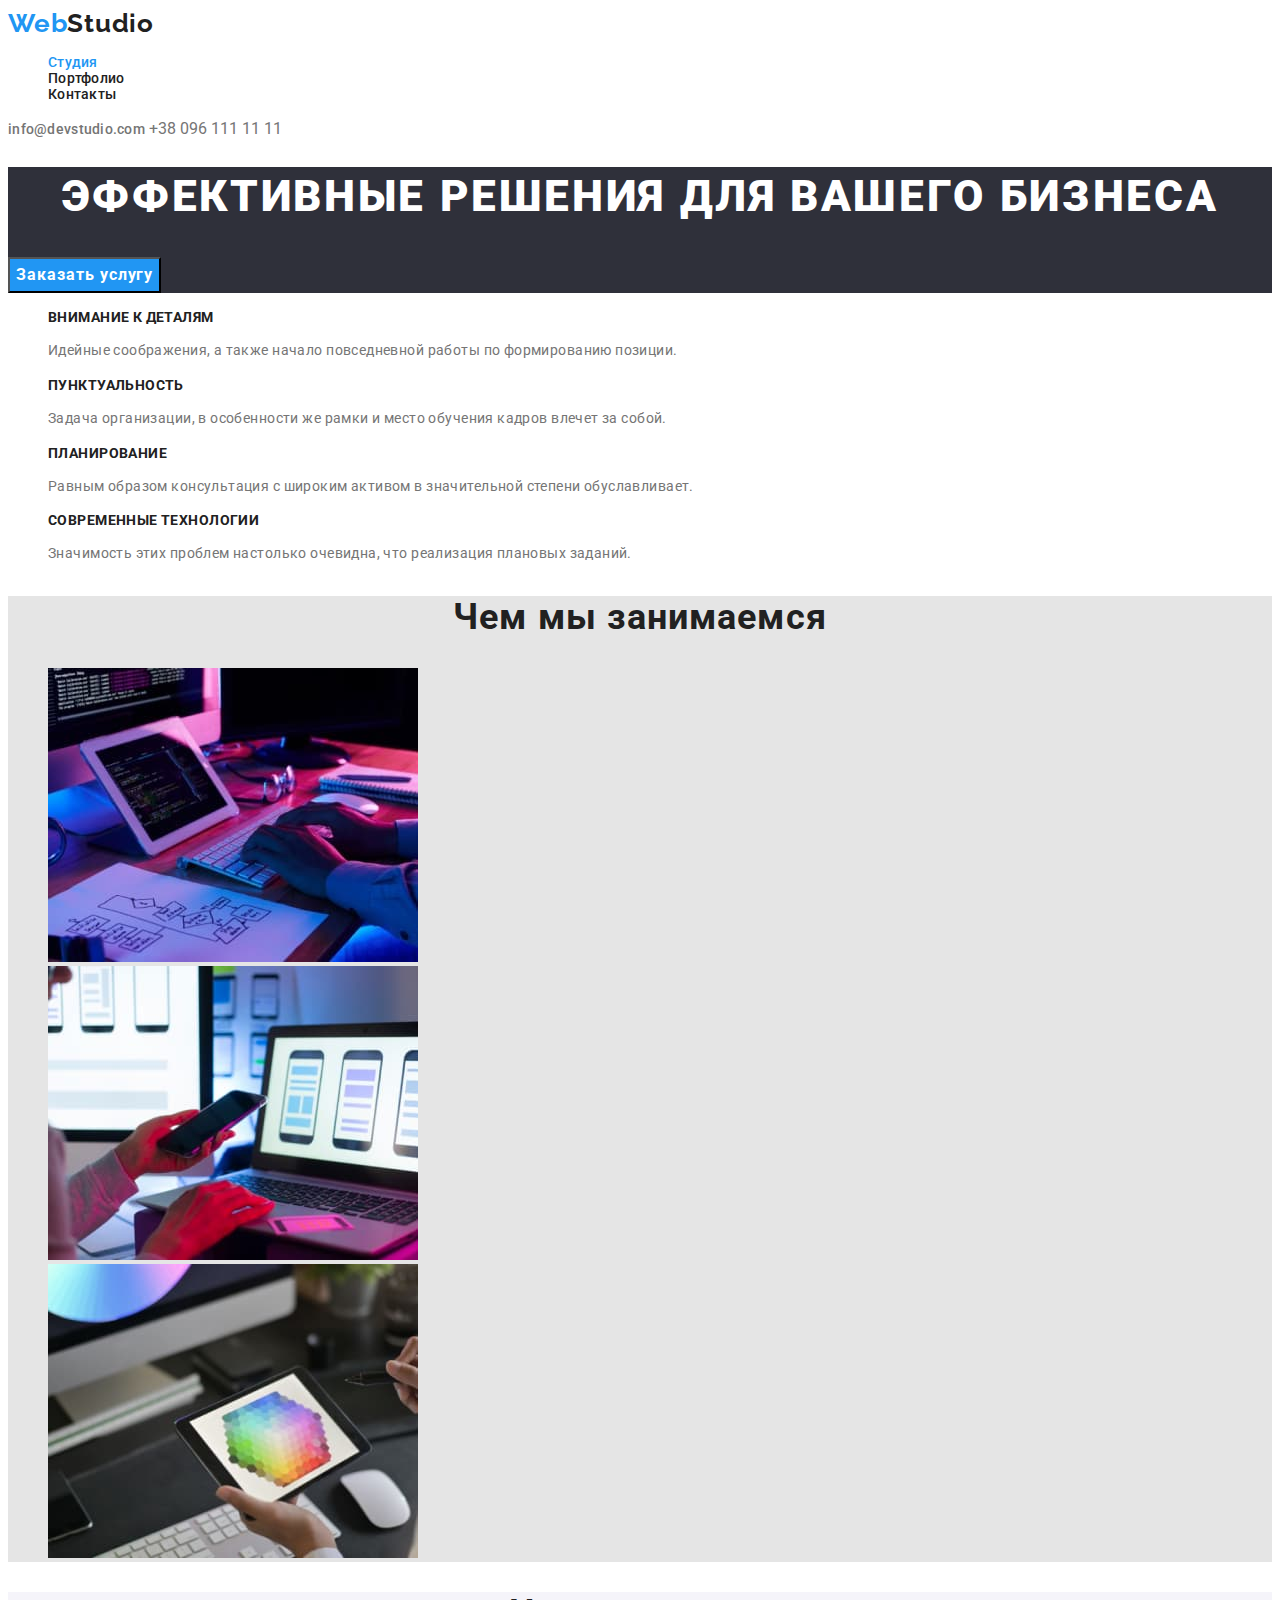
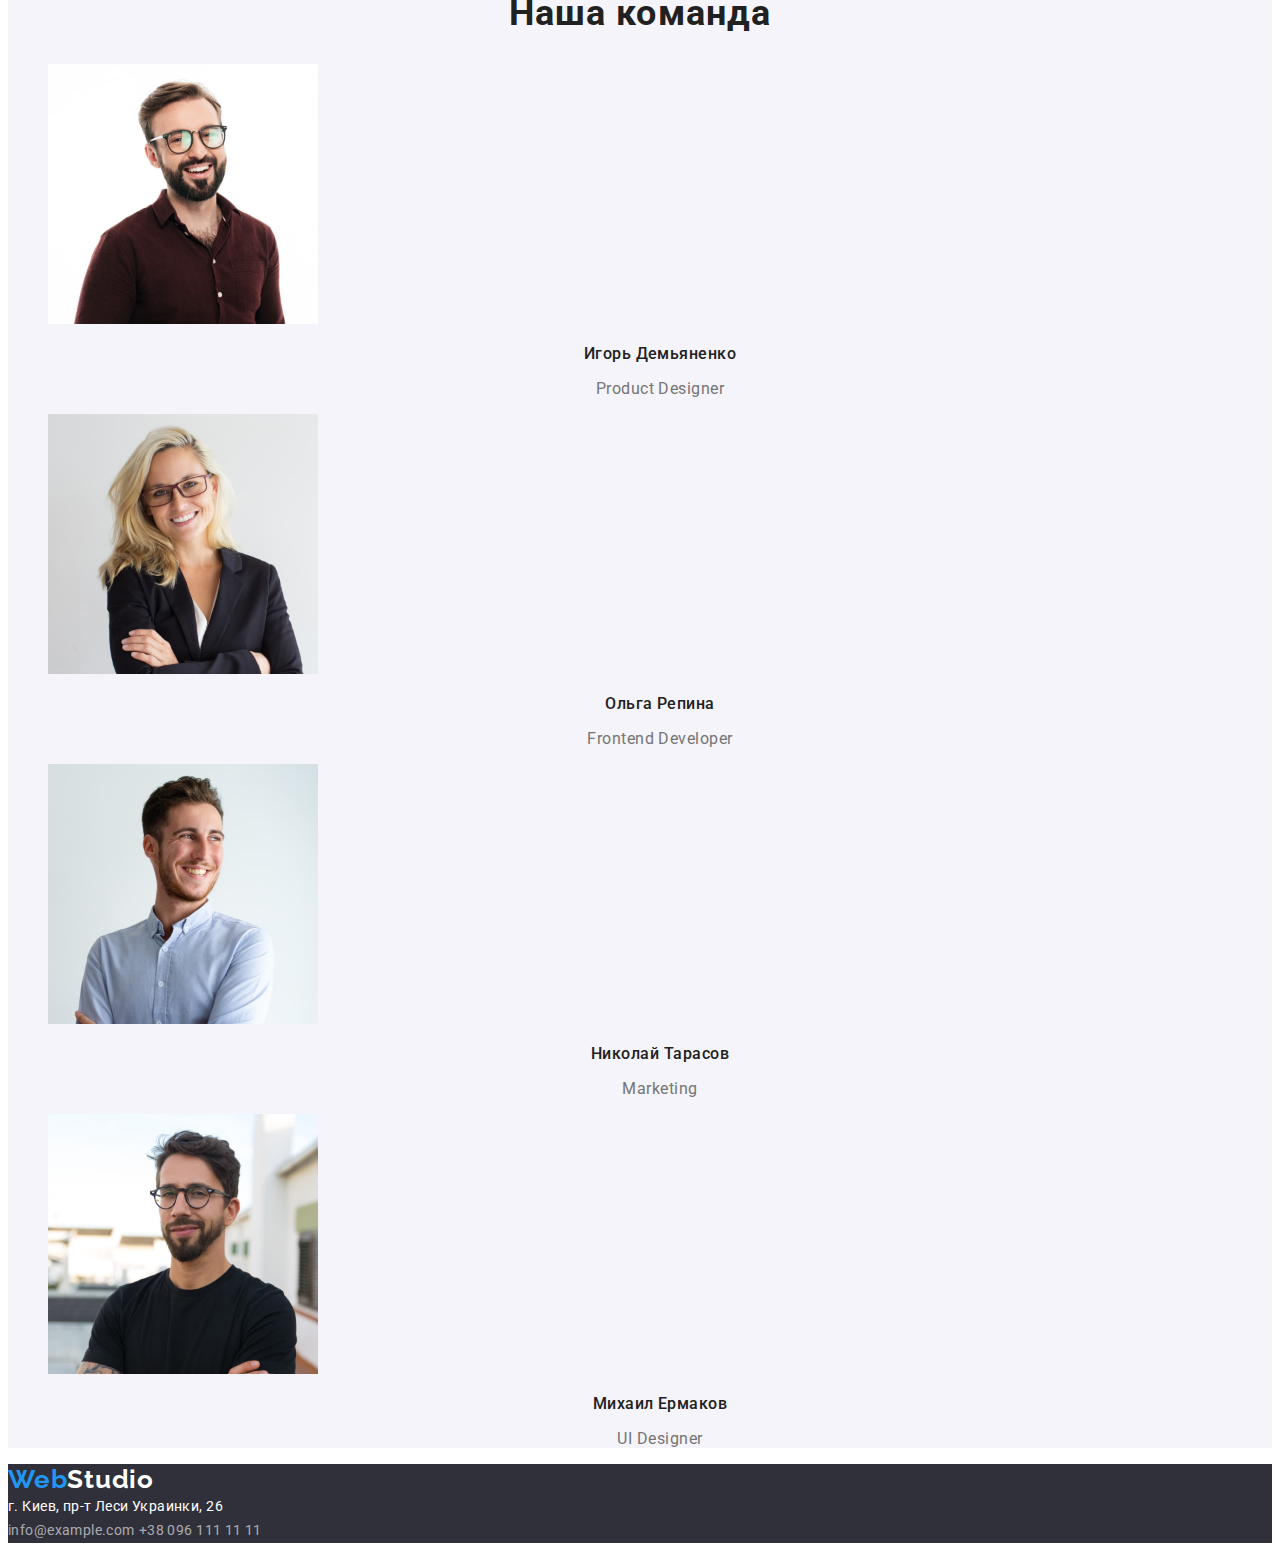
<file: index.html>
<!DOCTYPE html>
<html lang="ru">
<head>
    <meta charset="UTF-8">
    <meta http-equiv="X-UA-Compatible" content="IE=edge">
    <meta name="viewport" content="width=device-width, initial-scale=1.0">
    <title>Document</title>
    <link rel="preconnect" href="https://fonts.googleapis.com">
<link rel="preconnect" href="https://fonts.gstatic.com" crossorigin>
<link href="https://fonts.googleapis.com/css2?family=Comfortaa&family=Montserrat:wght@400;500;700&family=Open+Sans:wght@400;600;700&family=Raleway:wght@400;600;700&family=Roboto:wght@400;500;700;900&display=swap" rel="stylesheet">
    <link rel="stylesheet" href="./CSS/styles.css" class="body">


</head>
<body>
    <!-- ---header--- -->
 <header>
     <a href="" class="link header-text-first" lang="en"><span class="header-text">Web</span>Studio</a>
     <ul class="header-list">
        <li class="header-item"><a href="" class="link current">Студия</a></li>
        <li class="header-item"><a href="./portfolio.html" class="header-link link ">Портфолио</a></li>
        <li class="header-item"><a href="" class="header-link link ">Контакты</a></li>
     </ul>
    <div>
        <a href="mailtoinfo@devstudio.com" class="header-mail link ">info@devstudio.com</a>
        <a href="tel:+380961111111" class="header-tel link ">+38 096 111 11 11</a>
    </div>
 </header>
 <main>

    <!-- ---HERO--- -->
 <section class="hero">
     <h1 class="hero-title">Эффективные решения для вашего бизнеса</h1>
     <button type="button" class="hero-button">Заказать услугу</button>
 </section> 

 <!-- ---benefits--- -->
 <section class="benefits">
<h2 class="visually-hidden">Преимущества</h2>
     <ul class="benefits-list">
         <li class="benefits-item">
            <h3 class="benefits-item-tetle">Внимание к деталям</h3>
            <p class="benefits-text">Идейные соображения, а также начало повседневной работы по формированию позиции.</p>
         </li>
        <li class="benefits-item">
            <h3 class="benefits-item-tetle">Пунктуальность</h3>
            <p class="benefits-text">Задача организации, в особенности же рамки и место обучения кадров влечет за собой.</p>
        </li>
        <li class="benefits-item">
            <h3 class="benefits-item-tetle">Планирование</h3>
            <p class="benefits-text">Равным образом консультация с широким активом в значительной степени обуславливает.</p>
        </li>
        <li class="benefits-item">
            <h3 class="benefits-item-tetle">Современные технологии</h3>
            <p class="benefits-text">Значимость этих проблем настолько очевидна, что реализация плановых заданий.</p>
        </li>
        </ul>
 </section>

 <!-- ---WORK--- -->
<section class="work">
    <h2 class="work-title">Чем мы занимаемся</h2>
    <ul class="work-list">
        <li class="work-item"><img src="./images/box1.jpg" 
            alt="планшет" 
            width="370" 
            height="294"></li>
        <li class="work-item"><img src="./images/box2.jpg"
            alt="ноутбук" 
            width="370" 
            height="294"></li>
        <li class="work-item"><img src="./images/box3.jpg"
            alt="планшет" 
            width="370" 
            height="294"></li>
    </ul>
</section>

<!-- ---TEAM--- -->
 <section class="team">
     <h2 class="team-title">Наша команда</h2>
     <ul class="team-list">
         <li class="team-item">
             <img src="./images/img4.jpg"
             alt="фото"
             width="270"
             height="260"/>
             <h3 class="team-caption">Игорь Демьяненко</h3>
             <p lang="en" class="team-text">Product Designer</p>
         </li>
        <li class="team-item">
            <img src="./images/img.jpg"
             alt="фото"
             width="270"
             height="260" />
            <h3 class="team-caption">Ольга Репина</h3>
            <p lang="en" class="team-text">Frontend Developer</p>
        </li>
        <li class="team-item">
            <img src="./images/img1.jpg"
             alt="фото"
             width="270"
             height="260"/>
            <h3 class="team-caption">Николай Тарасов</h3>
            <p lang="en" class="team-text">Marketing</p>
        </li>
        <li class="team-item">
            <img src="./images/img3.jpg"
             alt="фото"
             width="270"
             height="260"/>
            <h3 class="team-caption">Михаил Ермаков</h3>
            <p lang="en" class="team-text">UI Designer</p>
        </li>
     </ul>
 </section>
</main>
</body>



<footer class="footer">
<a href="" class="link" lang="en" ><span class="footer-text-first">Web</span><span class="footer-text-second">Studio</span></a>
<address ><a href="https://goo.gl/maps/AT3xG3cLioMoSBbq5" target="_blank" class="footer-link-map link">г. Киев, пр-т Леси Украинки, 26</a></address>
<a href="mailto:info@example.com" class="footer-link link">info@example.com</a>
<a href="tel:+380961111111" class="footer-link link">+38 096 111 11 11</a>
</footer>
</file>
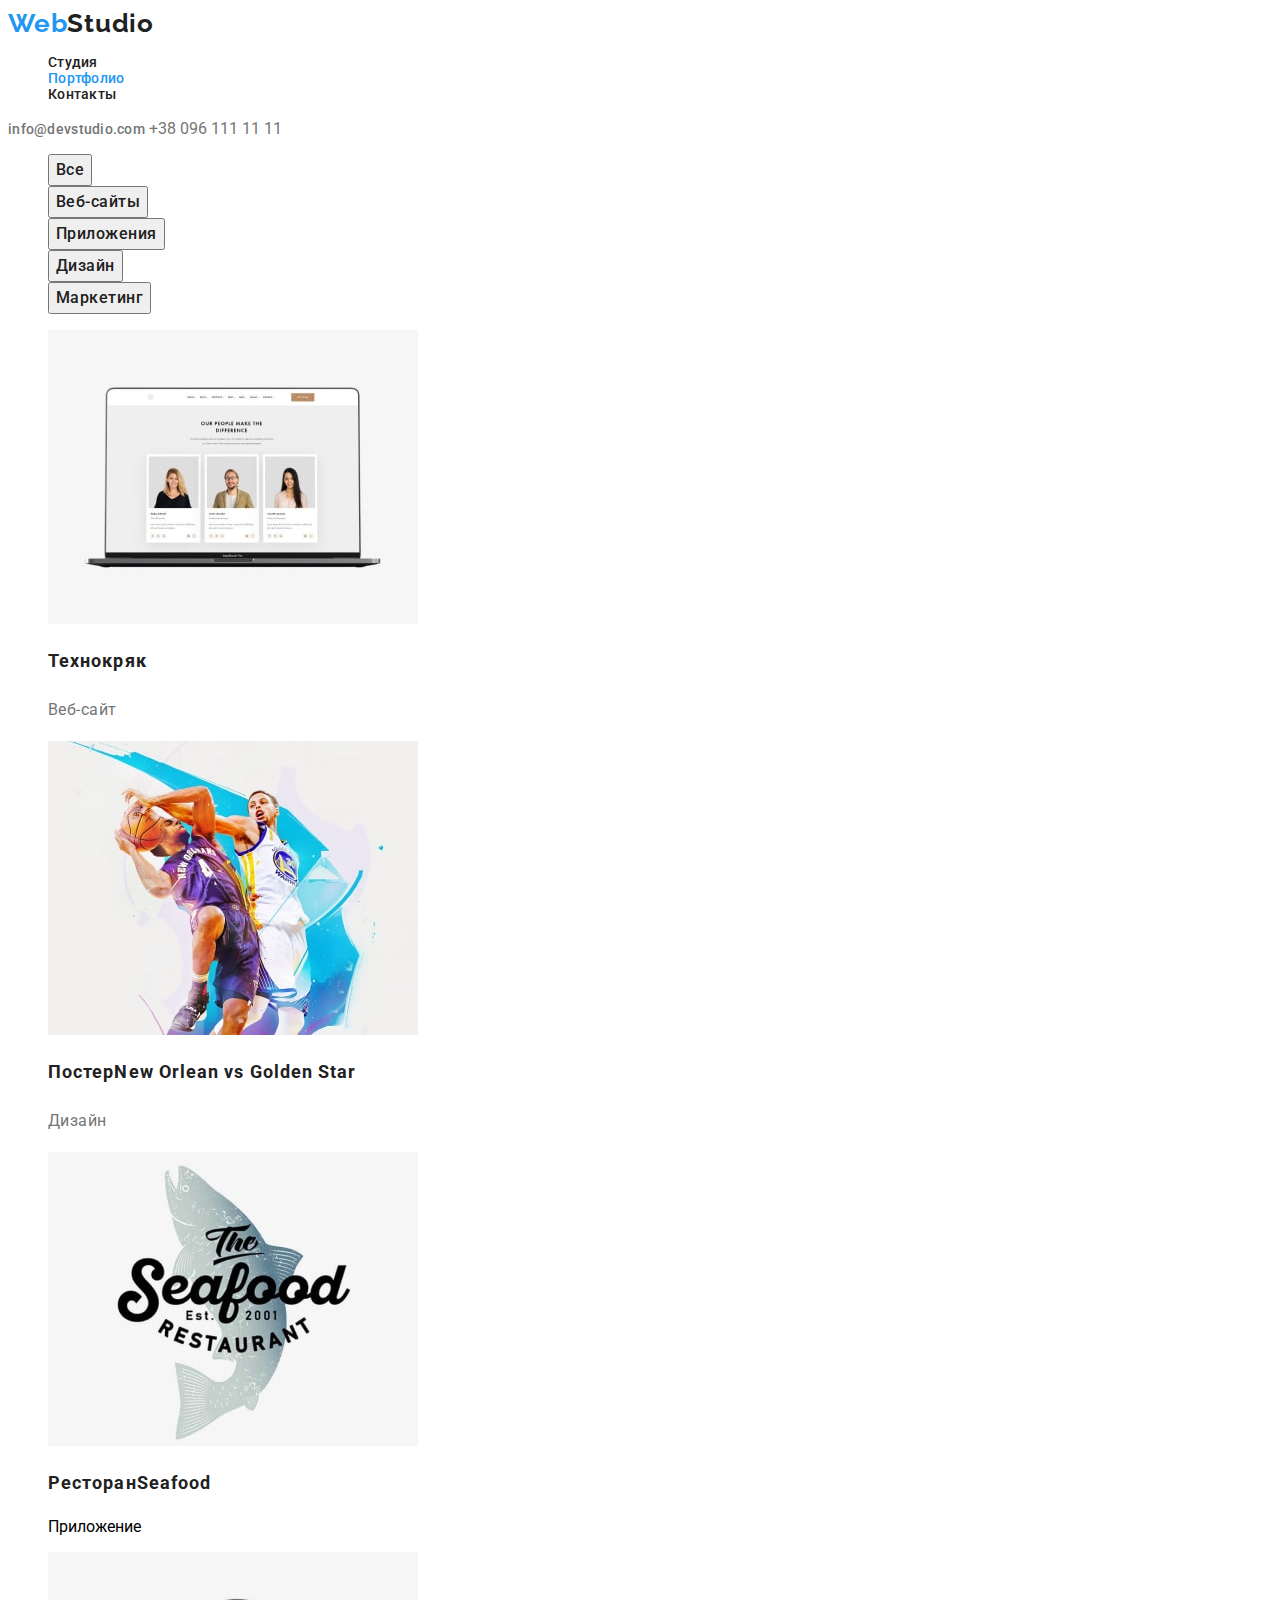
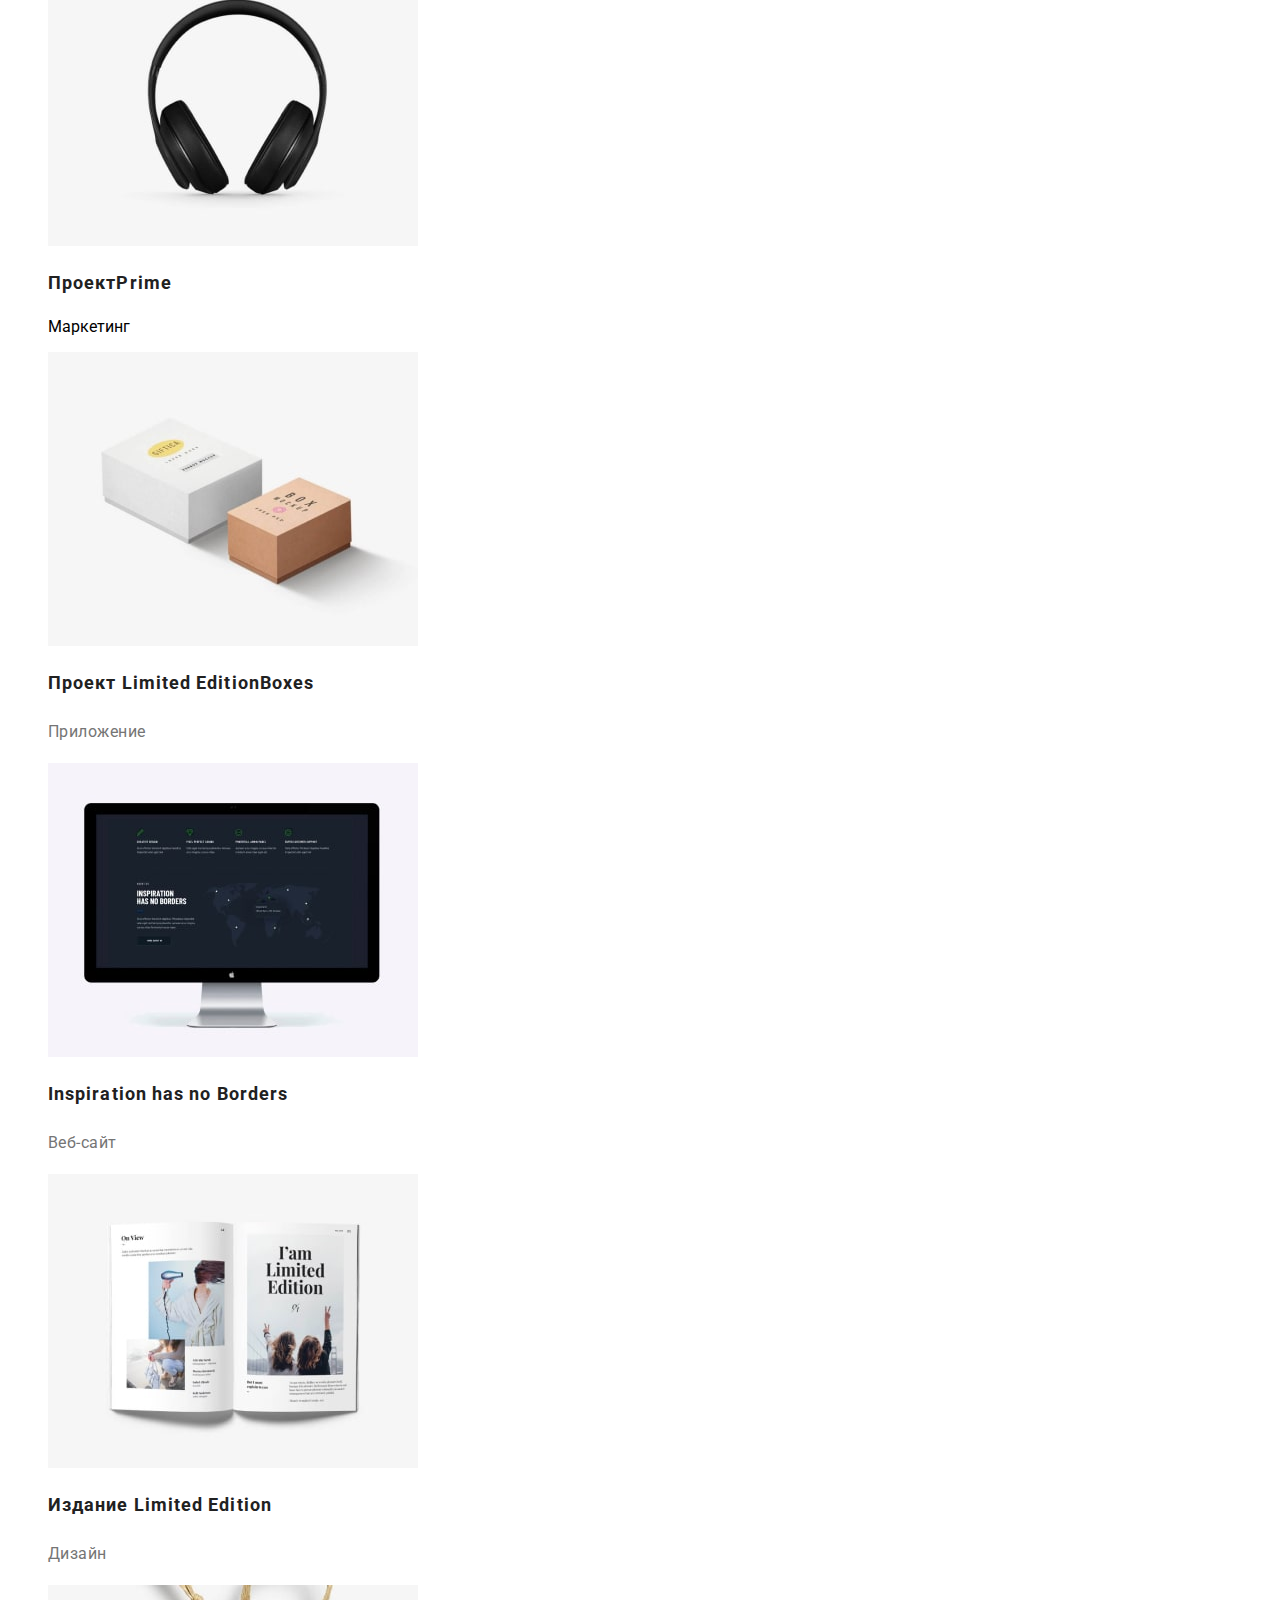
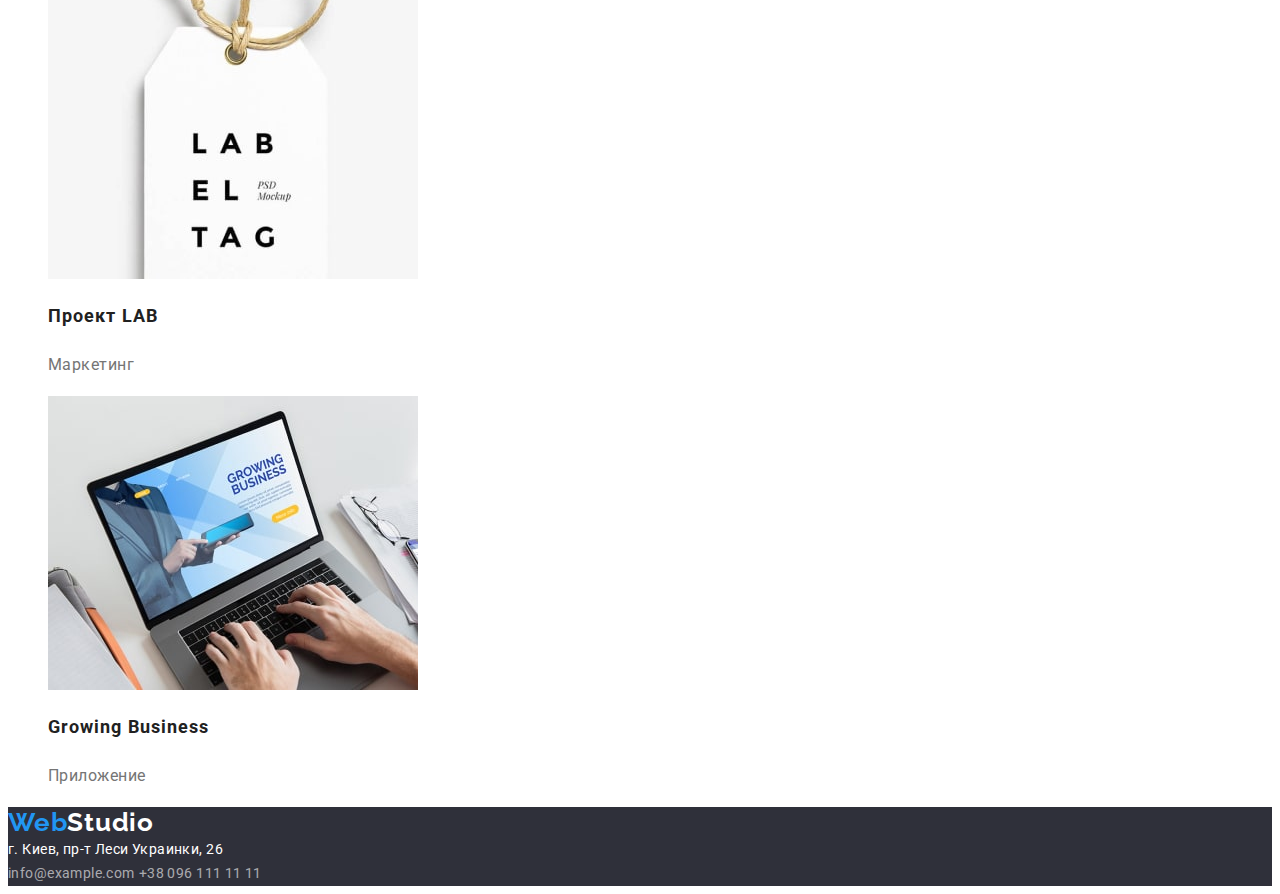
<file: portfolio.html>
<!DOCTYPE html>
<html lang="ru">
  <head>
    <meta charset="UTF-8" />
    <meta http-equiv="X-UA-Compatible" content="IE=edge" />
    <meta name="viewport" content="width=device-width, initial-scale=1.0" />
    <title>portfolio</title>
    <link
      href="https://fonts.googleapis.com/css2?family=Comfortaa&family=Montserrat:wght@400;500;700&family=Open+Sans:wght@400;600;700&family=Raleway:wght@400;600;700&family=Roboto:wght@400;500;700;900&display=swap"
      rel="stylesheet"
    />
    <link rel="stylesheet" href="./CSS/styles.css" class="body"/>
  </head>
  <body>

    <!-- -------header------- -->

    <header>
      <a href="" class="link header-text-first" lang="en"><span class="header-text">Web</span>Studio</a>
      <ul class="header-list">
        <li class="header-item">
          <a href="" class="header-link link">Студия</a>
        </li>
        <li class="header-item">
          <a href="./portfolio.html" class="current link"
            >Портфолио</a>
        </li>
        <li class="header-item">
          <a href="" class="header-link link">Контакты</a>
        </li>
      </ul>
      <div>
        <a href="mailtoinfo@devstudio.com" class="header-mail link"
          >info@devstudio.com</a
        >
        <a href="tel:+380961111111" class="header-tel link"
          >+38 096 111 11 11</a
        >
      </div>
    </header>

    <main>
      <section>
        <h1 class="visually-hidden">portfolio</h1>
        <ul class="button">
          <li><button type="button" class="button-item">Все</button></li>
          <li><button type="button" class="button-item">Веб-сайты</button></li>
          <li><button type="button" class="button-item">Приложения</button></li>
          <li><button type="button" class="button-item">Дизайн</button></li>
          <li><button type="button" class="button-item">Маркетинг</button></li>
        </ul>

      <!-- -------EXAMPLES------- -->
        <ul class="examples-list">
          <li class="examples-item">
            <img
              src="./images/portfolio1.jpg"
              alt=""
              width="370"
              height="294"/>
            <h2 class="examples-title">Технокряк</h2>
            <p class="examples-text">Веб-сайт</p>
          </li>

          <li class="examples-item">
            <img
              src="./images/portfolio2.jpg"
              alt="постер"
              width="370"
              height="294"/>
            <h2 class="examples-title">
              Постер<span lang="en">New Orlean vs Golden Star</span>
            </h2>
            <p class="examples-text">Дизайн</p>
          </li>
          <li class="examples-item">
            <img
              src="./images/portfolio3.jpg"
              alt="лого"
              width="370"
              height="294"/>
            <h2 class="examples-title">
              Ресторан<span lang="en">Seafood</span>
            </h2>
            <p>Приложение</p>
          </li>
          <li class="examples-item">
            <a></a>
            <img
              src="./images/portfolio4.jpg"
              alt="наушники"
              width="370"
              height="294"/>
            <h2 class="examples-title">Проект<span lang="en">Prime</span></h2>
            <p>Маркетинг</p>
          </li>
          <li class="examples-item">
            <img
              src="./images/portfolio5.jpg"
              alt="коробки"
              width="370"
              height="294"/>
            <h2 class="examples-title">
              Проект <span lang="en">Limited EditionBoxes</span>
            </h2>
            <p class="examples-text">Приложение</p>
          </li>
          <li class="examples-item" >
            <img src="./images/portfolio6.jpg" 
            alt="ноутбук"
              width="370"
              height="294"/>
            <h2 class="examples-title" lang="en">Inspiration has no Borders</h2>
            <p class="examples-text">Веб-сайт</p>
          </li>
          <li class="examples-item">
            <img
              src="./images/portfolio7.jpg"
              alt="журнал"
              width="370"
              height="294"/>
            <h2 class="examples-title">Издание <span lang="en">Limited Edition</span>
            </h2>
            <p class="examples-text">Дизайн</p>
          </li>
          <li class="examples-item">
            <img
              src="./images/portfolio8.jpg"
              alt="проект"
              width="370"
              height="294"
            />
            <h2 class="examples-title">Проект <span lang="en">LAB</span></h2>
            <p class="examples-text">Маркетинг</p>
          </li>
          <li class="examples-item">
            <a></a>
            <img
              src="./images/portfolio9.jpg"
              alt="ноутбук"
              width="370"
              height="294"/>
            <h2 class="examples-title" lang="en">Growing Business</h2>
            <p class="examples-text">Приложение</p>
          </li>
        </ul>
      </section>
    </main>

    <!-- ---FOOTER--- -->
    <footer class="footer">
      <a href="" class="link" lang="en" ><span class="footer-text-first">Web</span><span class="footer-text-second">Studio</span></a>
      <address>
        <a
          href="https://goo.gl/maps/AT3xG3cLioMoSBbq5"
          target="_blank"
          class="footer-link-map link">г. Киев, пр-т Леси Украинки, 26</a>
      </address>
      <a href="mailto:info@example.com" class="footer-link link"
        >info@example.com</a
      >
      <a href="tel:+380961111111" class="footer-link link">+38 096 111 11 11</a>
    </footer>
  </body>
</html>
</file>
<file: CSS/styles.css>
:root {
  --main-title-color:#212121 ;
  --second-title-color: #757575;
  --third-title-color: #FFFFFF;;
  --accent-color: #2196F3; 
}

body {
  font-family: "Roboto", sans-serif;
  background-color: #FFFFFF;

}

ul {
    list-style: none;
}
.link {
  text-decoration: none;
}

.visually-hidden {
  position: absolute;
  white-space: nowrap;
  width: 1px;
  height: 1px;
  overflow: hidden;
  border: 0;
  padding: 0;
  clip: rect(0 0 0 0);
  clip-path: inset(50%);
  margin: -1px;
}



/* <!-- ---header--- --> */
.header-text-first,
.header-text {
  font-family: 'Raleway', sans-serif;
  font-weight: 700;
font-size: 26px;
line-height: 1.19;
letter-spacing: 0.03em;
color: var(--main-title-color)
}

.header-text {
color: var(--accent-color);
}

.text {
color: #000000;
}

.header-item,
.header-mail {
  font-weight: 500;
font-size: 14px;
line-height: 1.14;
letter-spacing: 0.02em;
color: var(--main-title-color);
}

.current {
  color: var(--accent-color);
}

.header-link {
  font-weight: 500;
font-size: 14px;
line-height: 1.14;
letter-spacing: 0.02em;
color: #212121;
}

.header-link:hover,
.header-link:focus,
.header-mail:hover,
.header-mail:focus,
.header-tel:hover,
.header-tel:focus,
.button-item:hover,
.button-item:focus,
.hero-button:hover,
.hero-button:focus  {
  color: var(--accent-color);
}

.header-mail {
color: var(--second-title-color)
}


.header-tel {
  color: var(--second-title-color)
}

/* <!-- ---HERO--- --> */

.hero {
  background: #2F303A;
}
.hero-title {
  font-weight: 900;
font-size: 44px;
line-height: 1.36;
text-align: center;
letter-spacing: 0.06em;
text-transform: uppercase;
color: var(--third-title-color);
}
.hero-button {
  font-family: 'Roboto', sans-serif;
font-weight: 700;
font-size: 16px;
line-height: 1.88;
display: flex;
align-items: center;
text-align: center;
letter-spacing: 0.06em;
color: #FFFFFF;
background-color: #2196F3;
}



/* <!-- ---benefits--- --> */

.benefits {
  
}

.benefits-item-tetle {
  font-size: 14px;
line-height: 16px;
letter-spacing: 0.03em;
text-transform: uppercase;
color: var(--main-title-color);
}
.benefits-text {
  font-weight: 400;
font-size: 14px;
line-height: 1.71;
letter-spacing: 0.03em;
color: var(--second-title-color);
}

/* <!-- ---work--- --> */

.work {
  background-color:#E5E5E5;
}
.work-title {
  font-size: 36px;
line-height: 1.17;
text-align: center;
letter-spacing: 0.03em;
color: var(--main-title-color);
}

/* <!-- ---team--- --> */

.team {
  background: #F5F4FA;
}
.team-title {
  font-size: 36px;
line-height: 1.17;
text-align: center;
letter-spacing: 0.03em;
color: var(--main-title-color);
}

.team-caption,
.team-text {
font-weight: 500;
font-size: 16px;
line-height: 1.19;
text-align: center;
letter-spacing: 0.03em;
color: var(--main-title-color);
}
.team-text {
  font-weight: 400;
color: var(--second-title-color);
}

/* <!-- ---footer--- --> */

.footer {
  background: #2F303A;
}

.footer-link-map {
   font-size: 14px;
line-height: 1.71;
letter-spacing: 0.03em;
color: #FFFFFF;
font-style: normal;
}
.footer-link {
  font-size: 14px;
line-height: 1.71;
letter-spacing: 0.03em;
color: rgba(255, 255, 255, 0.6);
}

.footer-link:hover,
.footer-link-map:focus {
  color: var(--accent-color);
}

.footer-text-first,
.footer-text-second  {
  font-family: 'Raleway', sans-serif;
font-style: normal;
font-weight: 700;
font-size: 26px;
line-height: 1.19;
letter-spacing: 0.03em;
color: var(--accent-color);

}
.footer-text-second {
color: #FFFFFF;
}


/* <!-- ---PORTFOLIO--- --> */
.button-item {
  font-family: 'Roboto', sans-serif;
  font-weight: 500;
font-size: 16px;
line-height: 1.63;
text-align: center;
letter-spacing: 0.03em;
color: var(--main-title-color);
}


.examples-title {
  font-size: 18px;
line-height: 2;
letter-spacing: 0.06em;
color: var(--main-title-color);
}
.examples-text {
  font-size: 16px;
line-height: 1.88;
letter-spacing: 0.03em;
color: var(--second-title-color);
}
</file>
